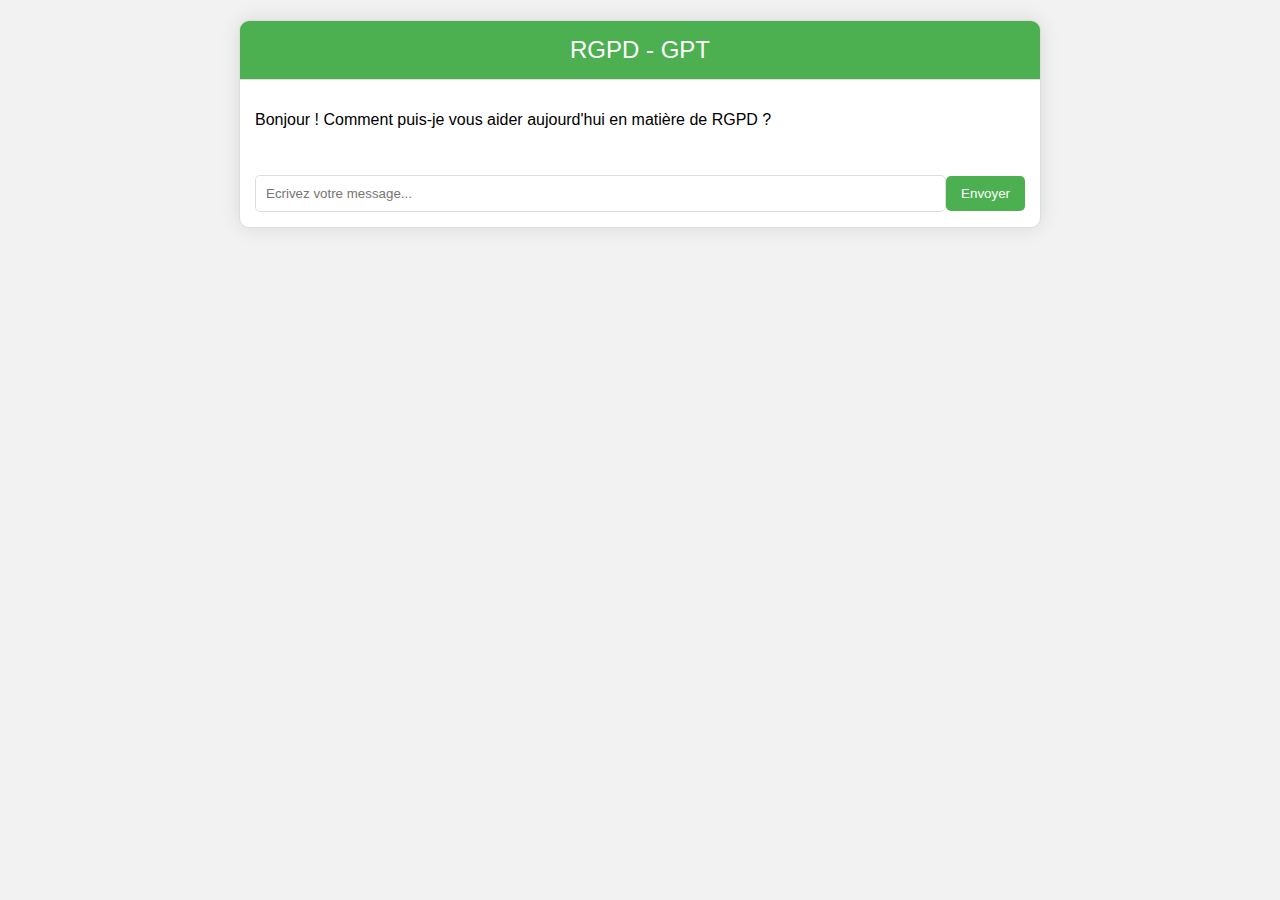
<file: public/index.html>
<!DOCTYPE html>
<html lang="en">
<head>
    <meta charset="UTF-8">
    <meta name="viewport" content="width=device-width, initial-scale=1.0">
    <title>ChatGPT RGPD Chat</title>
    <link rel="stylesheet" href="rgpd.css">
</head>
<body>
    <div class="chat-container">
        <div class="chat-header">RGPD - GPT</div>
        <div class="chat-messages" id="chatMessages">
            <p>Bonjour ! Comment puis-je vous aider aujourd'hui en matière de RGPD ?</p>
        </div>
        <div class="chat-input">
            <input type="text" id="userInput" placeholder="Ecrivez votre message...">
            <button onclick="sendMessage()">Envoyer</button>
        </div>
    </div>

    <script src="rgpd.js"></script>
</body>
</html>
</file>
<file: public/rgpd.css>
body {
    font-family: 'Segoe UI', Tahoma, Geneva, Verdana, sans-serif;
    margin: 0;
    padding: 0;
    background-color: #f2f2f2;
}

.chat-container {
    max-width: 800px;
    margin: 20px auto;
    border: 1px solid #ddd;
    border-radius: 10px;
    overflow: hidden;
    box-shadow: 0 0 20px rgba(0, 0, 0, 0.1);
    background-color: #fff;
}

.chat-header {
    background-color: #4CAF50;
    color: #fff;
    padding: 15px;
    text-align: center;
    font-size: 1.5em;
    border-bottom: 1px solid #ddd;
}

.chat-messages {
    padding: 15px;
    max-height: 400px;
    overflow-y: auto;
}

.message {
    margin-bottom: 15px;
    padding: 10px;
    border-radius: 8px;
}

.user {
    background-color: #4CAF50;
    color: #fff;
    align-self: flex-end;
}

.bot {
    background-color: #2196F3;
    color: #fff;
    align-self: flex-start;
}

.chat-input {
    display: flex;
    justify-content: space-between;
    align-items: center;
    padding: 15px;
}

.chat-input input {
    flex: 1;
    padding: 10px;
    border: 1px solid #ddd;
    border-radius: 5px;
}

.chat-input button {
    background-color: #4CAF50;
    color: #fff;
    padding: 10px 15px;
    border: none;
    border-radius: 5px;
    cursor: pointer;
}
</file>
